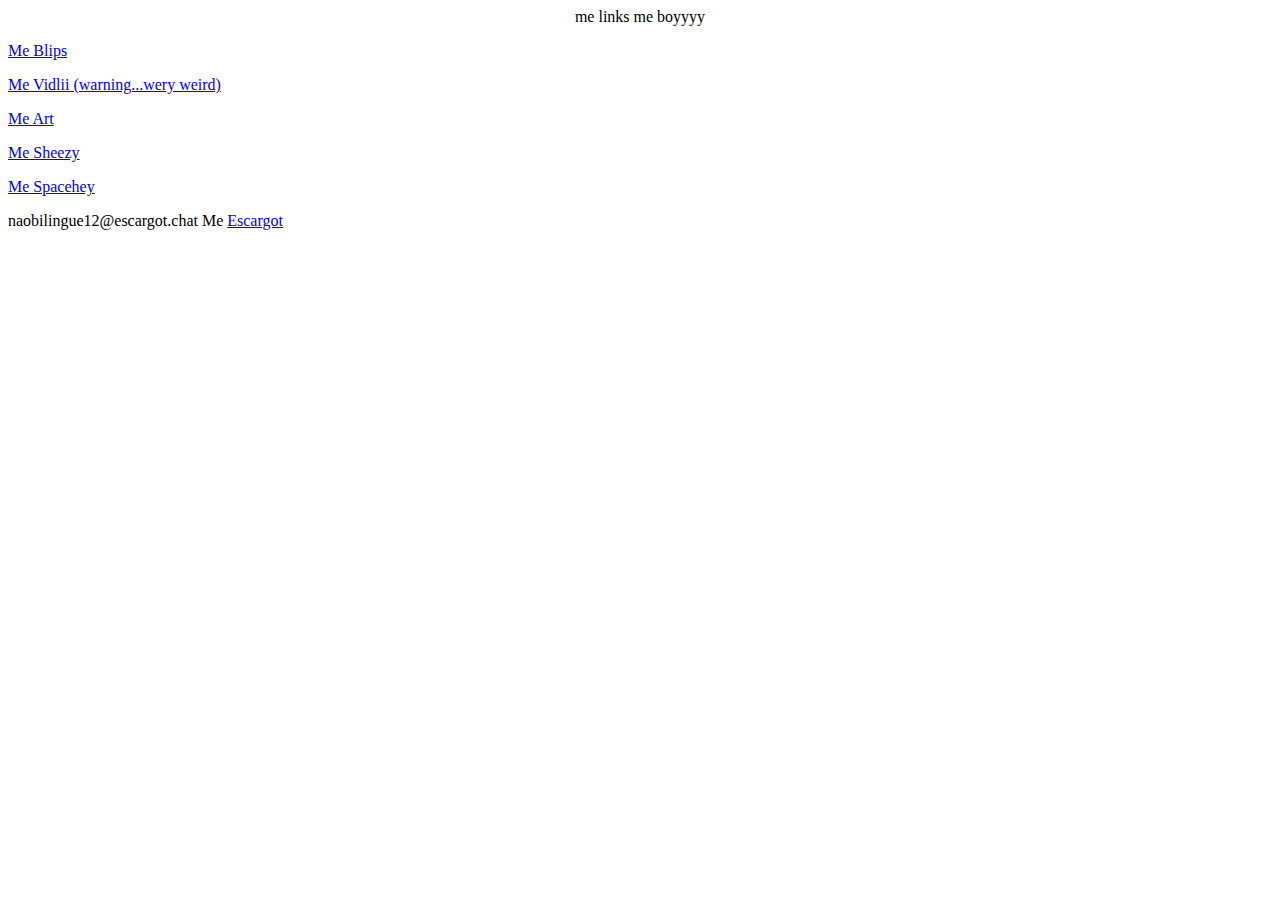
<file: index.html>
<!DOCTYPE html>
<html>
<head>
<title>historiassemsentidos</title>
<meta charset="utf-8">
<meta name="description" content="links aleatorios de historiassemsentidos">
  <link rel="icon" type="image/x-icon" href="sunburn.ico">
</head>
<body>
<link rel="stylesheet" href="style.css">




<center> me links me boyyyy</center>
<p> <a  href="https://blips.club/naobilingue12"> Me Blips </a> </p>
<p> <a  href="https://www.vidlii.com/user/historiassemsentidos"> Me Vidlii (warning...wery weird) </a> </p>
<p> <a  href="https://historiassemsentidos.imgur.com/all/"> Me Art </a> </p>
<p> <a  href="https://sheezy.art/historiassemsentidos"> Me Sheezy </a> </p>
<p> <a  href="https://spacehey.com/historiassemsentidos"> Me Spacehey </a> </p>  
<p> naobilingue12@escargot.chat Me <a href="https://escargot.chat/connect/"> Escargot </a></p>  
  


















</body>
</html>
</file>
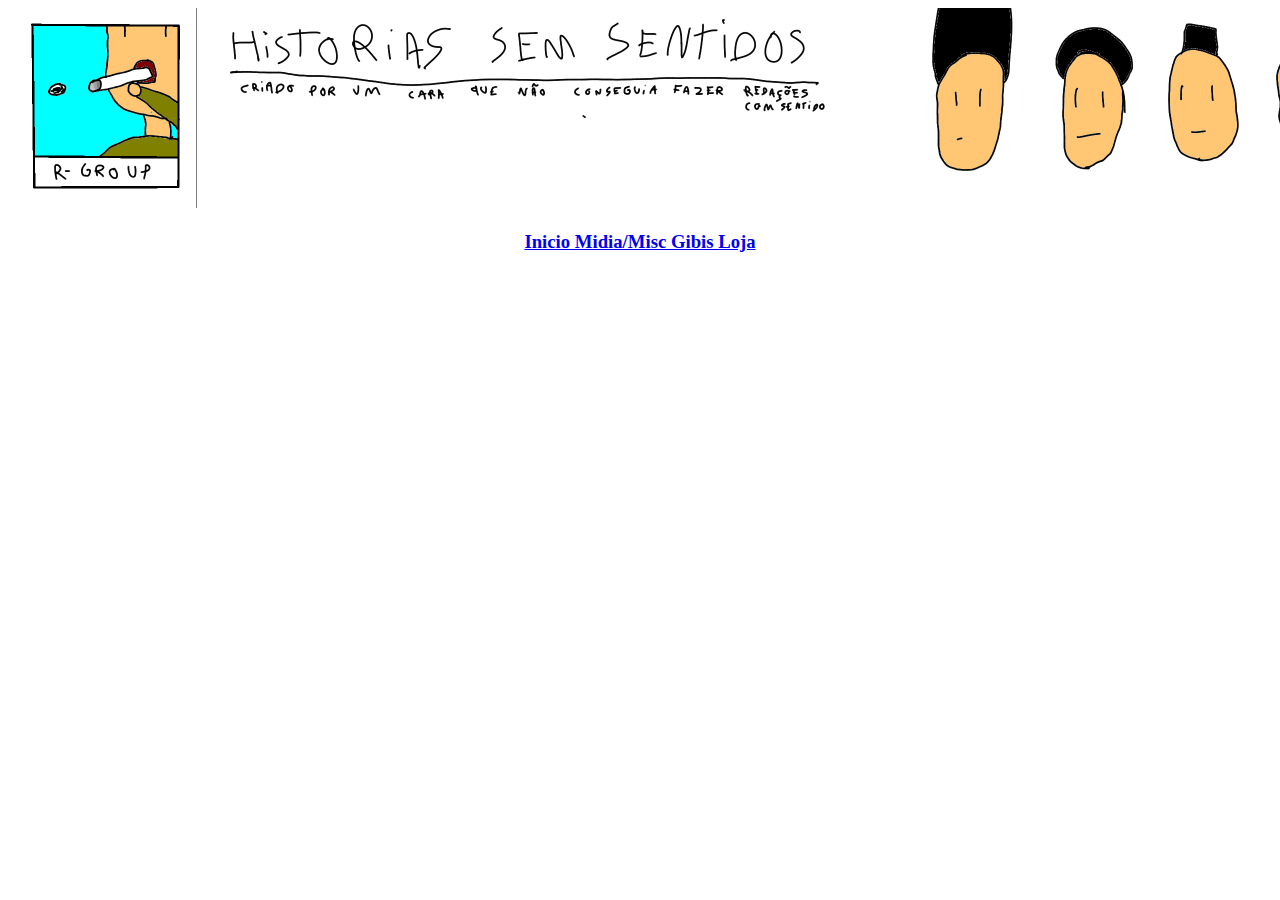
<file: gibis.html>
<!DOCTYPE html>
<html>
<head>
<title>Historias Sem Sentidos</title>
<meta charset="utf-8">
<meta name="description" content="O Official website de Historias Sem Sentidos">
<link rel="icon" href="alvaro.png" type="image/x-icon">
</head>
<body>
<link rel="stylesheet" href="style.css">
<center><img  src="h.s.s.png" style="width:1520px;height:200px;"></center>

<h3><p> <center><a href="index.html"> Inicio<a href="midia.html"> Midia/Misc <a href="gibis.html"> Gibis <a href="loja.html">Loja </a> </a> </p></a></a></h3> </a></center> 
</body>
</html>
</file>
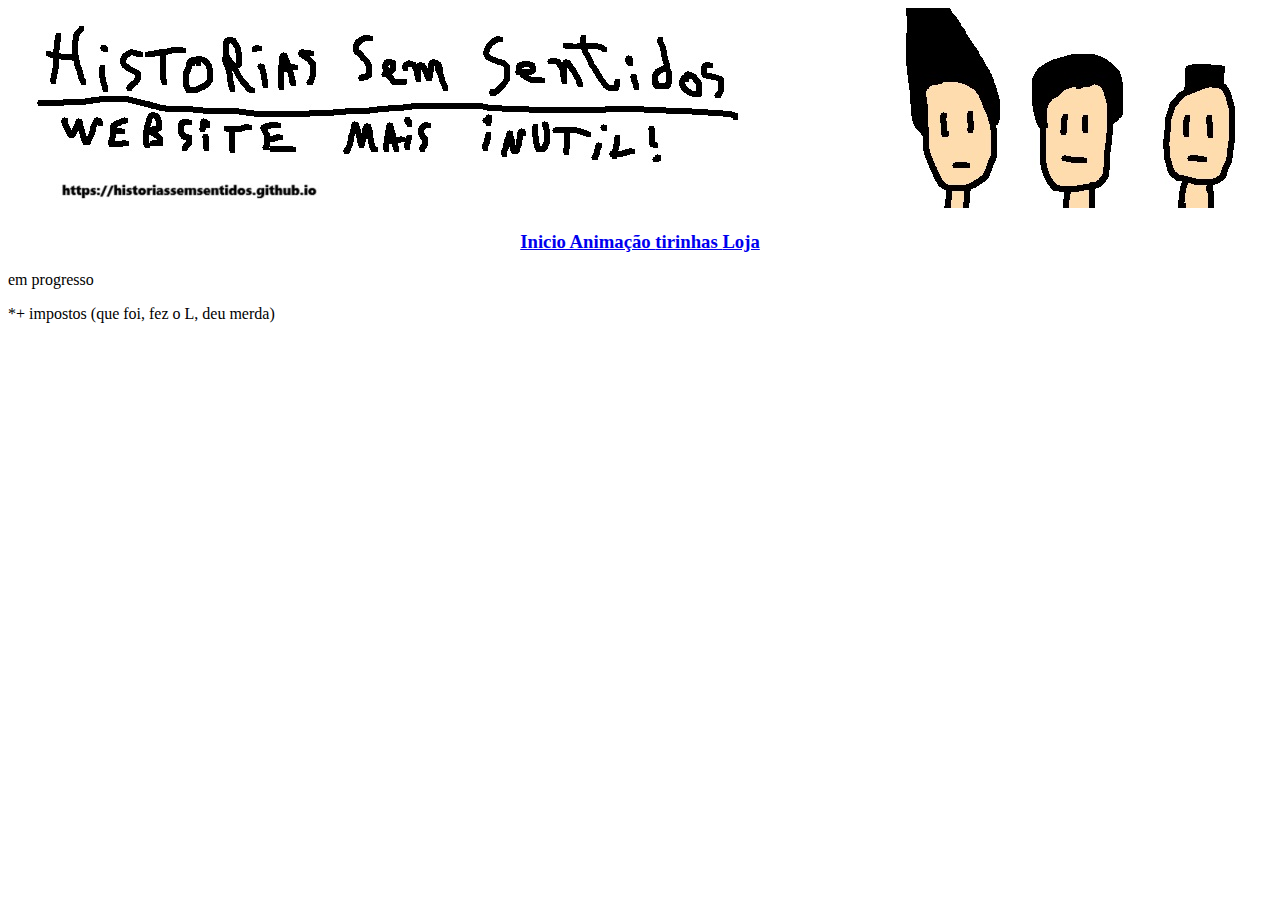
<file: Loja.html>
<!DOCTYPE html>
<html>
<head>
<title>Historias Sem Sentidos</title>
<meta charset="utf-8">
<meta name="description" content="O Official website de Historias Sem Sentidos">
</head>
<body>
<img  src="Sem título.jpg" style="width:1520px;height:200px;">
<link rel="stylesheet" href="style.css">
<h3><p> <center><a href="index.html"> Inicio<a href="animacoes.html"> Animação <a href="tirinhas.html"> tirinhas <a href="loja.html">Loja</a> </a> </p></a></a></h3> </a></center> 
em progresso























































<p>*+ impostos (que foi, fez o L, deu merda) </p>
</html>
</body>
</file>
<file: style.css>
:root {
	font-family: roboto;
}
</file>
